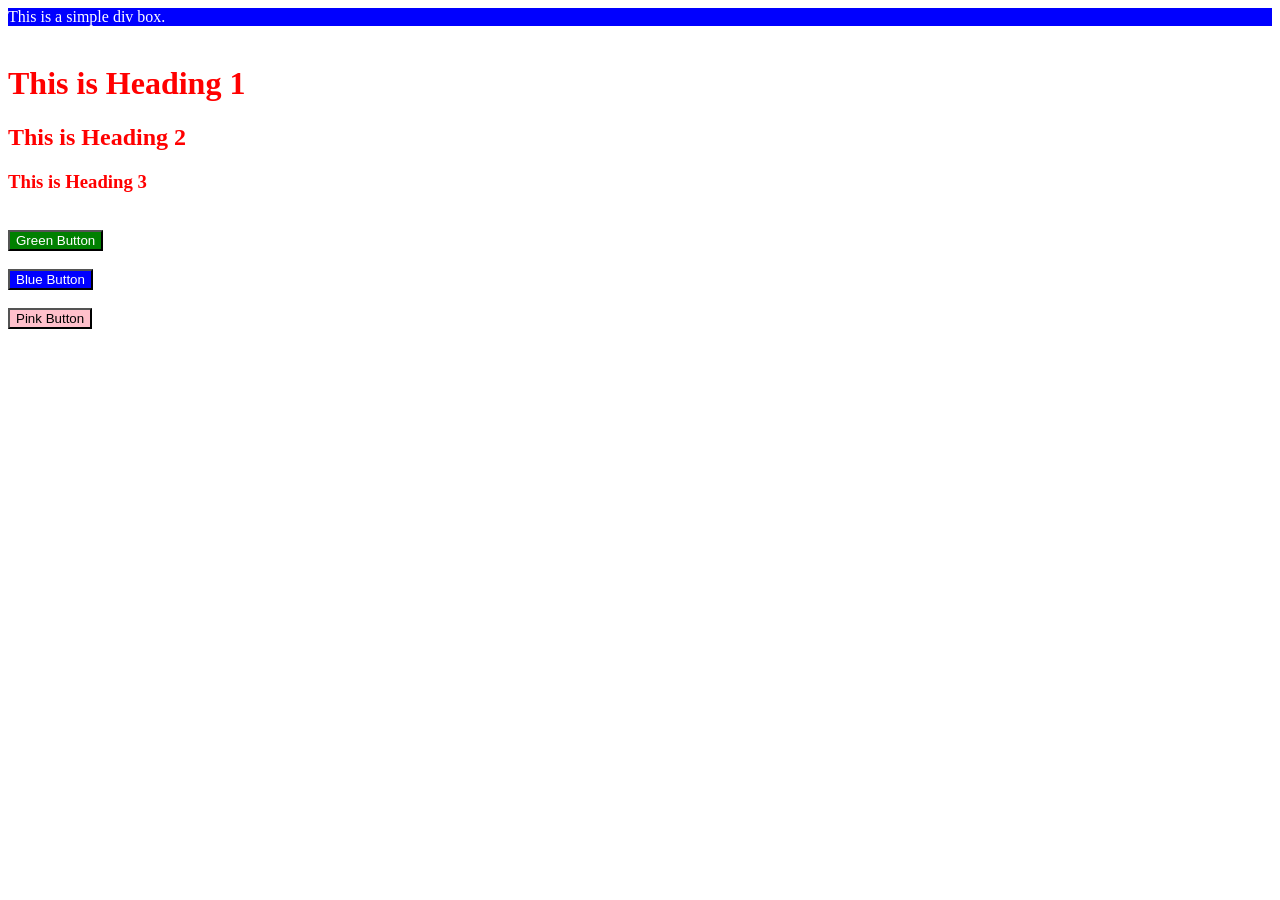
<file: index2.html>
<!DOCTYPE html>
<html>
<head>
    <title>Practice Set 1</title>

    <!-- Q3: External CSS -->
    <link rel="stylesheet" href="style.css">

    <!-- Q3: Internal CSS -->
    <style>
        #blueButton {
            background-color: blue;
            color: white;
        }
    </style>
</head>

<body>

    <!-- Q1 -->
    <div id="box">
        This is a simple div box.
    </div>

    <br>

    <!-- Q2 -->
    <h1 class="heading">This is Heading 1</h1>
    <h2 class="heading">This is Heading 2</h2>
    <h3 class="heading">This is Heading 3</h3>

    <br>

    <!-- Q3 -->

    <!-- Green using External CSS -->
    <button id="greenButton">Green Button</button>

    <br><br>

    <!-- Blue using <style> tag -->
    <button id="blueButton">Blue Button</button>

    <br><br>

    <!-- Pink using Inline CSS -->
    <button style="background-color: pink;">
        Pink Button
    </button>

</body>
</html>
</file>
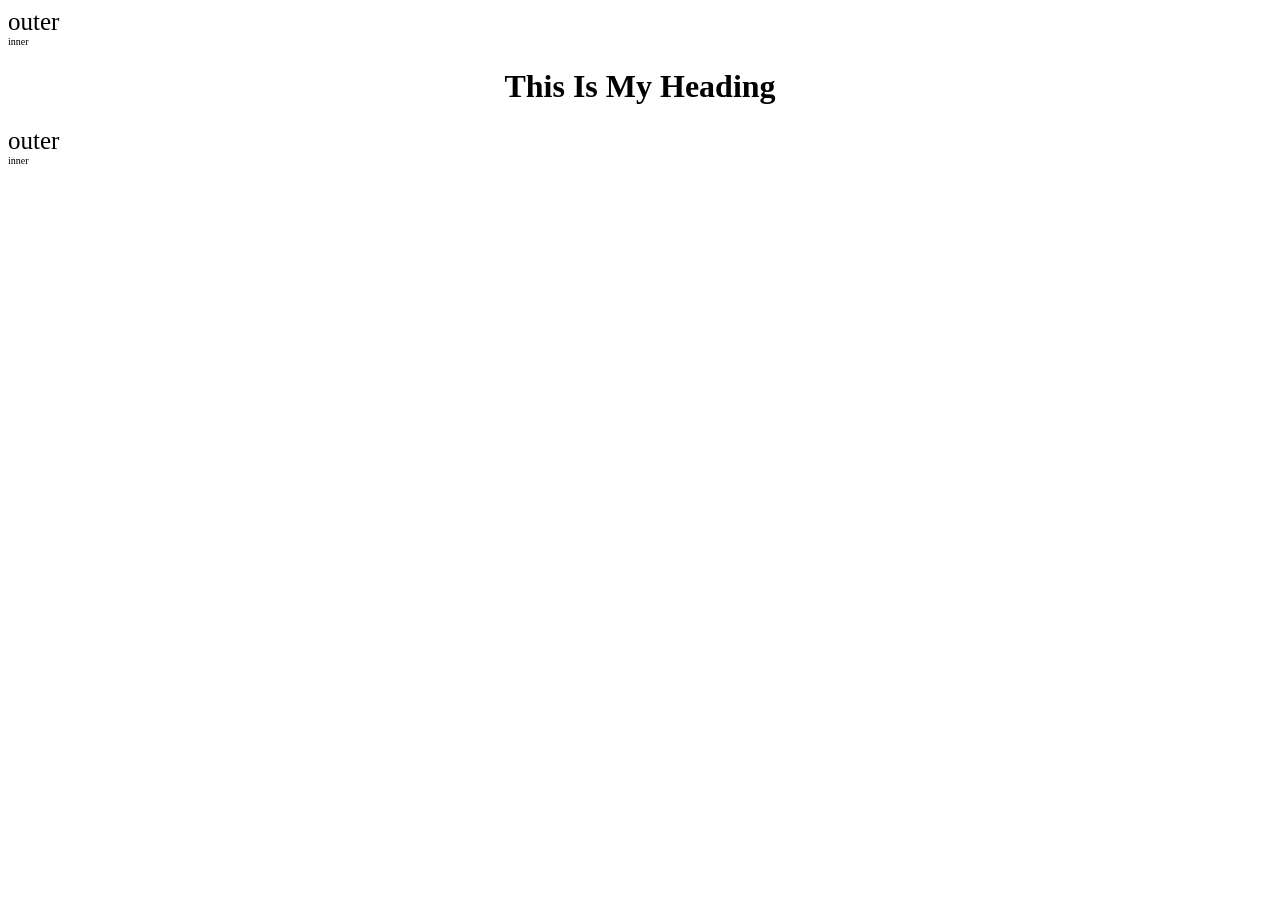
<file: index3.html>
<!DOCTYPE html>
<html>
<head>
    <title>Practice Set 2</title>
<link rel="stylesheet" href="style2.css">
    <style>
        /* Q1: Center heading and capitalize all text */
        h1 {
            text-align: center;
            text-transform: capitalize;
        }

        /* Q2: Set font family of all content */
        * {
            font-family: "Times New Roman", Times, serif;
        }

        /* Q3: Outer div */
        #outer {
            font-size: 25px;
        }

        /* Q3: Inner div */
        #inner {
            font-size: 10px;
        }
    </style>
    <div id="outer">
    outer

    <div id="inner">
        inner
    </div>
</div>
</head>

<body>

    <!-- Q1 -->
    <h1>this is my heading</h1>

    <!-- Q3 -->
    <div id="outer">
        outer
        <div id="inner">
            inner
        </div>
    </div>

</body>
</html>
</file>
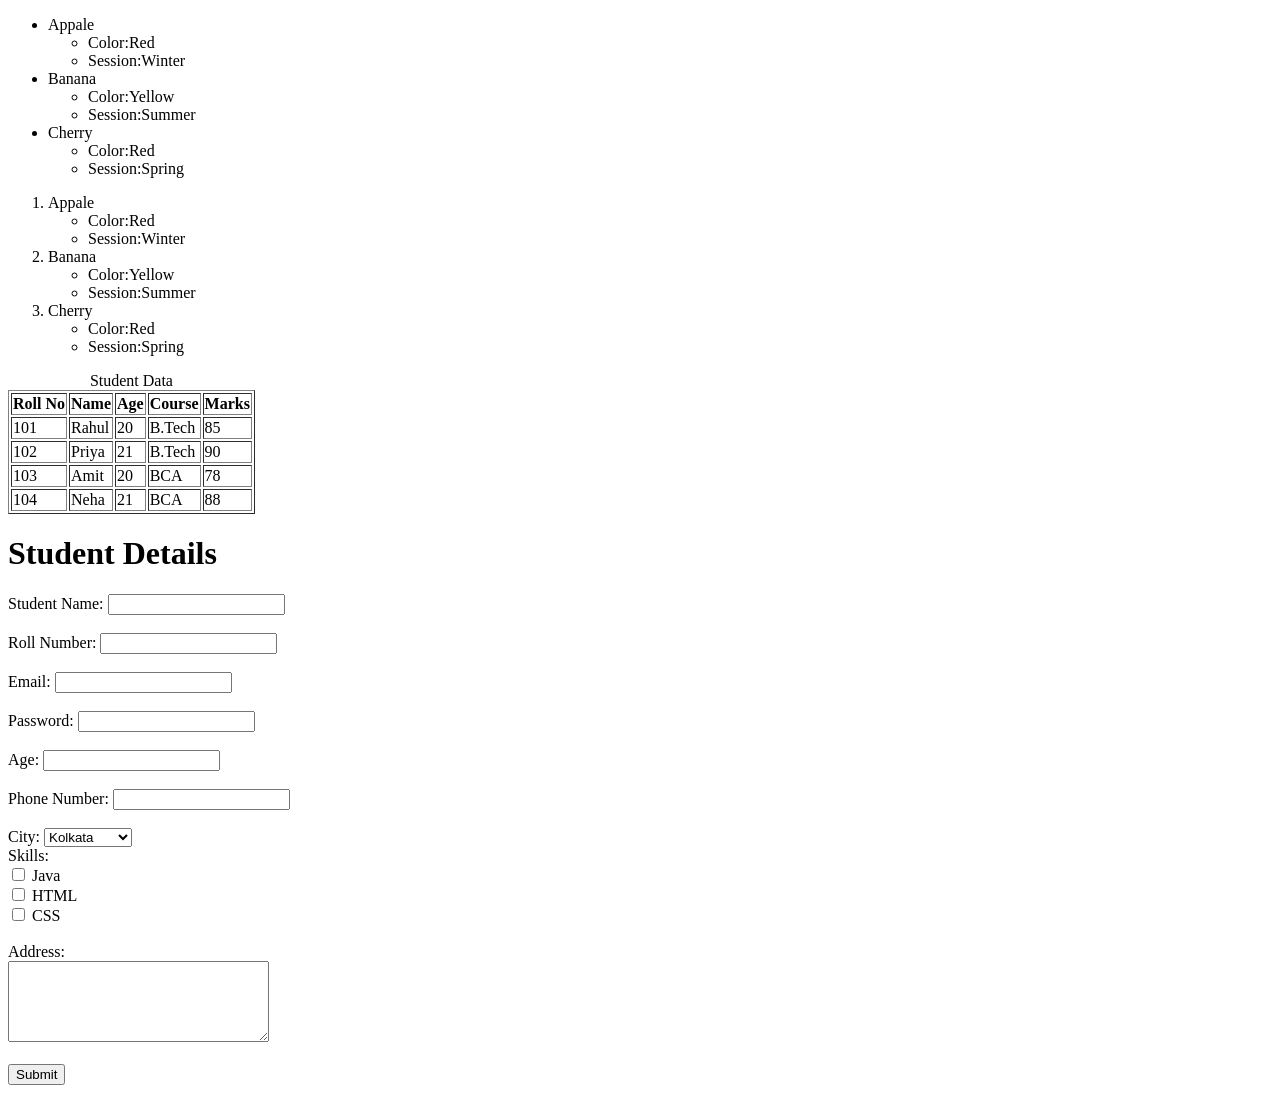
<file: level_pro.html>
<!DOCTYPE html>
<html lang="en">
<head>
    <meta charset="UTF-8">
    <meta name="viewport" content="width=device-width, initial-scale=1.0">
    <title>Level_Pro</title>
</head>
<body>
    <div>
    <ul>
        <li>Appale</li>
        <ul>
            <li>Color:Red</li>
            <li>Session:Winter</li>
        </ul>
        <li>Banana</li>
        <ul>
            <li>Color:Yellow</li>
            <li>Session:Summer</li>
        </ul>
        <li>Cherry</li>
        <ul>
            <li>Color:Red</li>
            <li>Session:Spring</li>
        </ul>
    </ul>
    </div>
    <div>
    <ol>
        <li>Appale</li>
        <ul>
            <li>Color:Red</li>
            <li>Session:Winter</li>
        </ul>
        <li>Banana</li>
        <ul>
            <li>Color:Yellow</li>
            <li>Session:Summer</li>
        </ul>
        <li>Cherry</li>
        <ul>
            <li>Color:Red</li>
            <li>Session:Spring</li>
        </ul>
    </ol>
    </div>
</body>
</html>

 <!DOCTYPE html>
<html>
<head>
    <title>Student Data</title>
</head>
<body>

    <table border="1">
        <caption>Student Data</caption>
        <thead>
        <tr>
            <th>Roll No</th>
            <th>Name</th>
            <th>Age</th>
            <th>Course</th>
            <th>Marks</th>
        </tr>
</thead>
<tbody></tbody>
        <tr>
            <td>101</td>
            <td>Rahul</td>
            <td>20</td>
            <td>B.Tech</td>
            <td>85</td>
        </tr>

        <tr>
            <td>102</td>
            <td>Priya</td>
            <td>21</td>
            <td>B.Tech</td>
            <td>90</td>
        </tr>

        <tr>
            <td>103</td>
            <td>Amit</td>
            <td>20</td>
            <td>BCA</td>
            <td>78</td>
        </tr>

        <tr>
            <td>104</td>
            <td>Neha</td>
            <td>21</td>
            <td>BCA</td>
            <td>88</td>
        </tr>
        </tbody>
    </table>

</body>
</html>


<!DOCTYPE html>
<html>
<head>
    <title>Student Details</title>
</head>

<body>

    <h1>Student Details</h1>

    <form action="/submit">

        <label>Student Name:</label>
        <input type="text" name="name">
        <br><br>

        <label>Roll Number:</label>
        <input type="text" name="roll">
        <br><br>

        <label>Email:</label>
        <input type="email" name="email">
        <br><br>
        <label>Password:</label>
        <input type="password" name="password">
        <br><br>

        <label>Age:</label>
        <input type="number" name="age">
        <br><br>

        <label>Phone Number:</label>
        <input type="tel" name="phone">
        <br><br>
<label for="city">City:</label>

        <select id="city" name="city">
            <option value="Kolkata">Kolkata</option>
            <option value="Delhi">Delhi</option>
            <option value="Mumbai">Mumbai</option>
            <option value="Bangalore">Bangalore</option>
            <option value="Chennai">Chennai</option>
            <option value="Hyderabad">Hyderabad</option>
        </select>
    </br>
        <label>Skills:</label>
        <br>

        <input type="checkbox" name="skill" value="Java">
        <label>Java</label>
        <br>

        <input type="checkbox" name="skill" value="HTML">
        <label>HTML</label>
        <br>

        <input type="checkbox" name="skill" value="CSS">
        <label>CSS</label>
        <br><br>

        <label>Address:</label>
        <br>

        <textarea name="address" rows="5" cols="30"></textarea>
        <br><br>

        <input type="submit" value="Submit">

    </form>

</body>
</html>
</file>
<file: style.css>
/* Q1 */
#box {
    background-color: blue;
    color: white;
}

/* Q2 */
.heading {
    color: red;
}

/* Q3 - External CSS */
#greenButton {
    background-color: green;
    color: white;
}
</file>
<file: style2.css>
h1 {
    text-align: center;
    text-transform: capitalize;
}
* {
    font-family: "Times New Roman", Times, serif;
}
#outer {
    font-size: 25px;
}

#inner {
    font-size: 10px;
}
</file>
